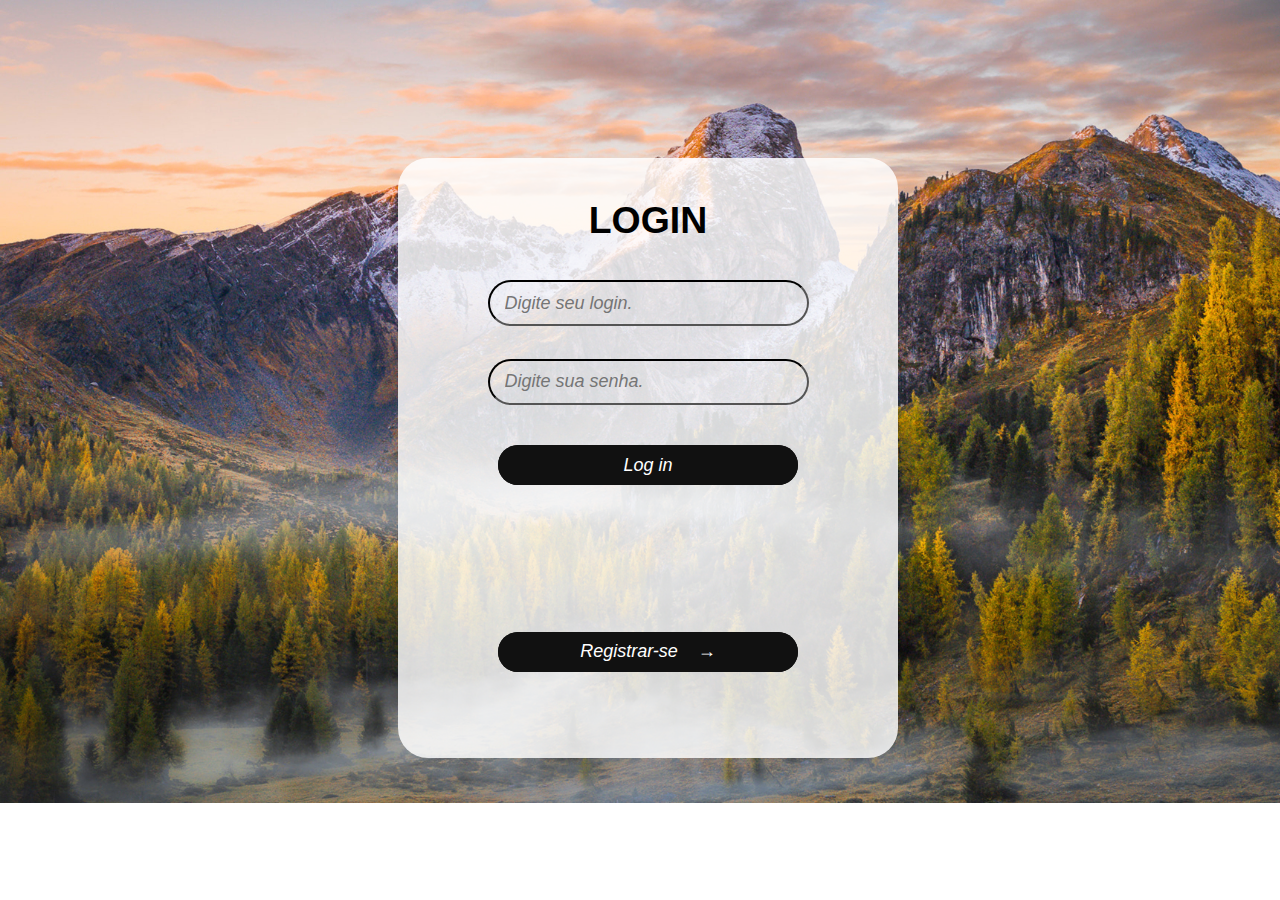
<file: lgin senha/index.html>
<!DOCTYPE html>
<html lang="PT-BR">
<head>
    <meta charset="UTF-8">
    <meta http-equiv="X-UA-Compatible" content="IE=edge">
    <meta name="viewport" content="width=device-width, initial-scale=1.0">
    <link rel="stylesheet" href="style.css">
    <title>Home Page</title>
</head>
<body>
    <h3 class="e">4444444</h3>
    <div>
        <h1 class="a">blabla</h1>
        <h3>LOGIN</h3>
        <input type="text" placeholder="Digite seu login." id="login"><br>
        <p></p>
        <input type="password" placeholder="Digite sua senha." id="password"><br><br>
        <button class="glow-on-hover" onclick="login()">Log in</button><br><br><br>
        <p></p><br>
        <a href="./registrar/registrar.html"><button class="glow-on-hover" onclick="">Registrar-se &nbsp;&nbsp;&nbsp;&rightarrow;</button></a>
    </div>
    <br>

    <script src="script.js"></script>
</body>
</html>
</file>
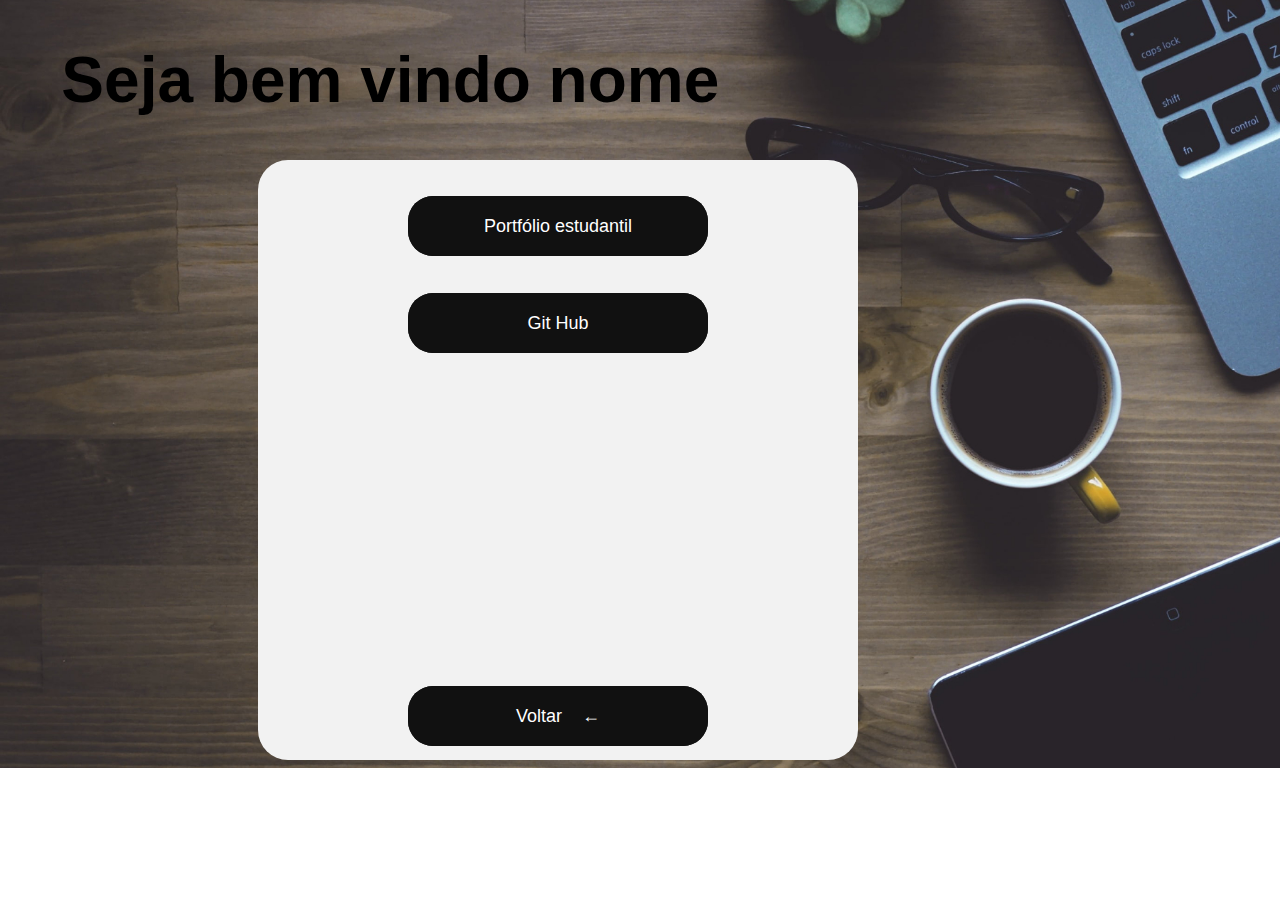
<file: lgin senha/home page/home.html>
<!DOCTYPE html>
<html lang="PT-BR">
<head>
    <meta charset="UTF-8">
    <meta http-equiv="X-UA-Compatible" content="IE=edge">
    <meta name="viewport" content="width=device-width, initial-scale=1.0">
    <link rel="stylesheet" href="home.css">
    <title>Bem vindo</title>
</head>
<body>
     <h1 id="titulo">&nbsp;&nbsp;&nbsp;Seja bem vindo nome</h1>
    <div>
        <h1 class="a">aa</h1>
    <a href="https://www.canva.com/design/DAFcs96imUs/KmnHkW0GXuKpsKLSStm3-g/edit?utm_content=DAFcs96imUs&utm_campaign=designshare&utm_medium=link2&utm_source=sharebutton"><button class="glow-on-hover" onclick="">Portfólio estudantil</button></a>
    <br><br>
    <a href="https://github.com/Gathh"><button class="glow-on-hover" onclick="">Git Hub</button></a>
    <br><br><br><br><br><br><br><br><br><br>
    <a href="../index.html"><button class="glow-on-hover" onclick="">Voltar &nbsp;&nbsp;&nbsp;&leftarrow;</button></a>
    </div>

    <script src="../script.js"></script>
</body>
</html>
</file>
<file: lgin senha/style.css>
body{
    background-image: url(montanhas.jpg);
    background-repeat: no-repeat;
    background-size: cover;
    overflow-x: hidden;
    font-family: 'Roboto', sans-serif;
    width: 100vw;
    height: 100%;
    font-size: xx-large;
    text-align: center;
    color: #000000;
    }
div{
    background-color: rgba(255, 255, 255, 0.826);
    border-radius: 30px;
    width: 500px;
    height: 600px;
    margin: auto;
    border-width: 2px;
}
input{
    font-style: italic;
    width: 300px;
    height: 40px;
    border-radius: 25px;
    text-align: left;
    font-size: large;
    padding-left: 15px;
    background-color: #ffffff00;
    color: #000000;
    border-color: #000000;
}
button{
    font-style: italic;
    width: 300px;
    height: 40px;
    border-radius: 25px;
    font-size: large;
    background-color: #010102;
    color: rgb(255, 255, 255);
    border: none;
}
.http{
    color: rgb(0, 0, 0);
    font-size: 20px;
}
.e{
    font-size: 50px;
    opacity: 0;
}
.a{
    font-size: 3px;
    opacity: 0;
}
.glow-on-hover {
    width: 300px;
    height: 40px;
    border: none;
    outline: none;
    color: #fff;
    background: #111;
    cursor: pointer;
    position: relative;
    z-index: 0;
    border-radius: 25px;
}

.glow-on-hover:before {
    content: '';
    background: linear-gradient(45deg, #147500, #339715, #64a90f, #79a211, #a4a913, #80c413, #c47112, #ce7011, #147500);
    position: absolute;
    top: -2px;
    left:-2px;
    background-size: 400%;
    z-index: -1;
    filter: blur(5px);
    width: calc(100% + 4px);
    height: calc(100% + 4px);
    animation: glowing 20s linear infinite;
    opacity: 0;
    transition: opacity .3s ease-in-out;
    border-radius:25px;
}

.glow-on-hover:active {
    color: #000
}

.glow-on-hover:active:after {
    background: transparent;
}

.glow-on-hover:hover:before {
    opacity: 1;
}

.glow-on-hover:after {
    z-index: -1;
    content: '';
    position: absolute;
    width: 100%;
    height: 100%;
    background: #111;
    left: 0;
    top: 0;
    border-radius: 25px;
}

@keyframes glowing {
    0% { background-position: 0 0; }
    50% { background-position: 400% 0; }
    100% { background-position: 0 0; }
}
</file>
<file: lgin senha/home page/home.css>
body{
    background-image: url(cafe.jpg);
    background-repeat: no-repeat;
    background-size: cover;
    overflow-x: hidden;
    font-family: 'Roboto', sans-serif;
    width: 100vw;
    height: 100%;
    font-size: xx-large;
    text-align: center;
    color: #000000;
}
div{
    background-color: #F2F2F2;
    border-radius: 30px;
    width: 600px;
    height: 600px;
    margin-left: 250px;
    border-width: 2px;
}
h1{
    text-align: left;
}
.http{
    color: rgb(0, 0, 0);
    font-size: 20px;
}
.e{
    font-size: 50px;
    opacity: 0;
}
.a{
    font-size: 20px;
    opacity: 0;
}
.glow-on-hover {
    font-size: large;
    width: 300px;
    height: 60px;
    border: none;
    outline: none;
    color: #fff;
    background: #111;
    cursor: pointer;
    position: relative;
    z-index: 0;
    border-radius: 25px;
}

.glow-on-hover:before {
    content: '';
    background: linear-gradient(45deg, #147500, #339715, #64a90f, #79a211, #a4a913, #80c413, #c47112, #ce7011, #147500);
    position: absolute;
    top: -2px;
    left:-2px;
    background-size: 400%;
    z-index: -1;
    filter: blur(5px);
    width: calc(100% + 4px);
    height: calc(100% + 4px);
    animation: glowing 20s linear infinite;
    opacity: 0;
    transition: opacity .3s ease-in-out;
    border-radius:25px;
}

.glow-on-hover:active {
    color: #000
}

.glow-on-hover:active:after {
    background: transparent;
}

.glow-on-hover:hover:before {
    opacity: 1;
}

.glow-on-hover:after {
    z-index: -1;
    content: '';
    position: absolute;
    width: 100%;
    height: 100%;
    background: #111;
    left: 0;
    top: 0;
    border-radius: 25px;
}

@keyframes glowing {
    0% { background-position: 0 0; }
    50% { background-position: 400% 0; }
    100% { background-position: 0 0; }
}
</file>
